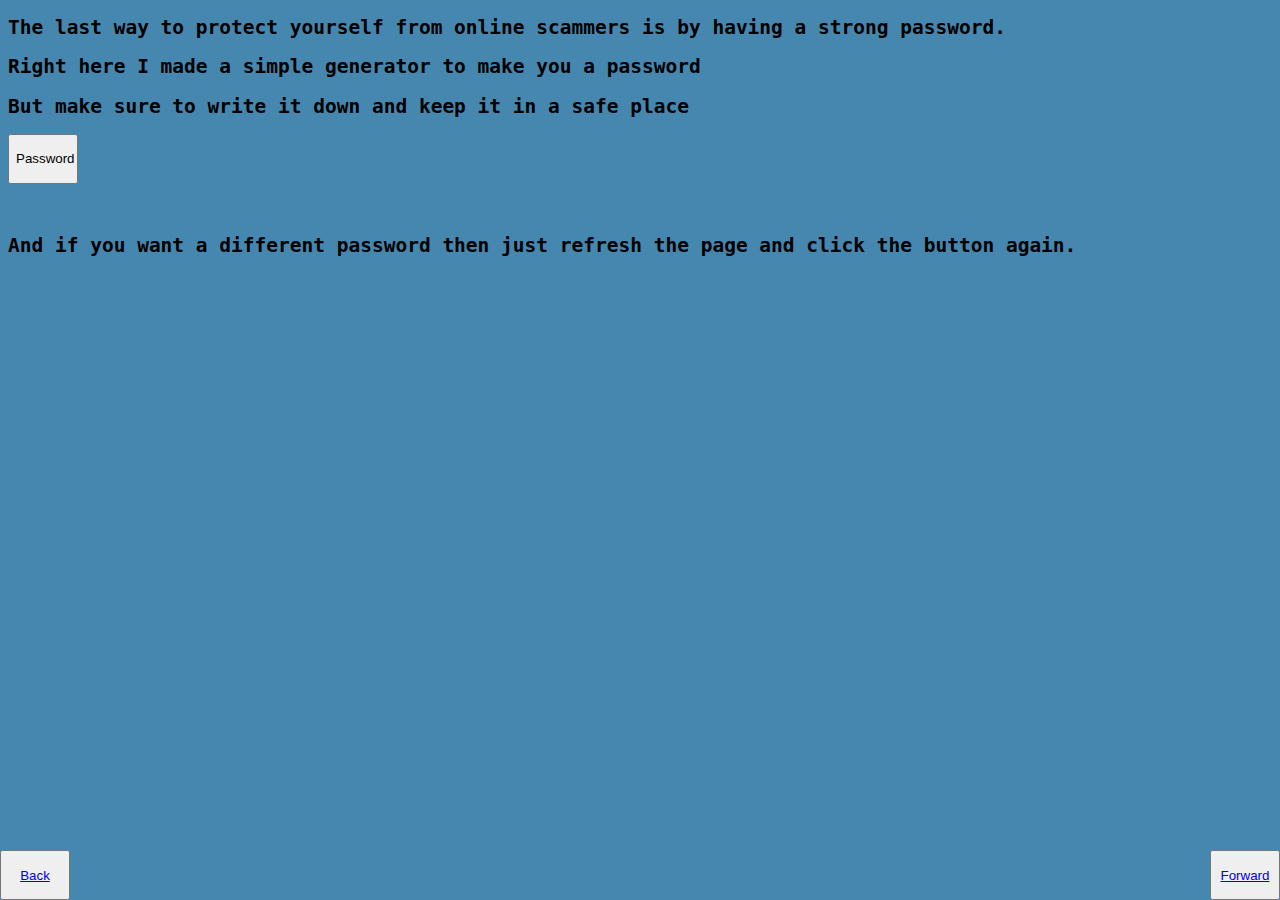
<file: index.html>
<!DOCTYPE html>
<html lang="en">
<head>
    <meta charset="UTF-8">
    <meta name="viewport" content="width=device-width, initial-scale=1.0">
    <link rel="stylesheet" href="index.css">
  
    <title>Document</title>
</head>
<body>
    <h2 class="h2">The last way to protect yourself from online scammers is by having a strong password.
    </h2>
    <h2 class="h2">Right here I made a simple generator to make you a password</h2>
    <h2 class="h2">But make sure to write it down and keep it in a safe place</h2>
<button id="button">Password</button>
    <p id="myp1"></p>


<h2 class="h2">And if you want a different password then just refresh the page and click the button again.</h2>


<button class="button2"><a href="https.html">Back</a></button>
<button class="button3"><a href="ending.html">Forward</a></button>
<script src="index.js"></script> 
</body>
</html>
</file>
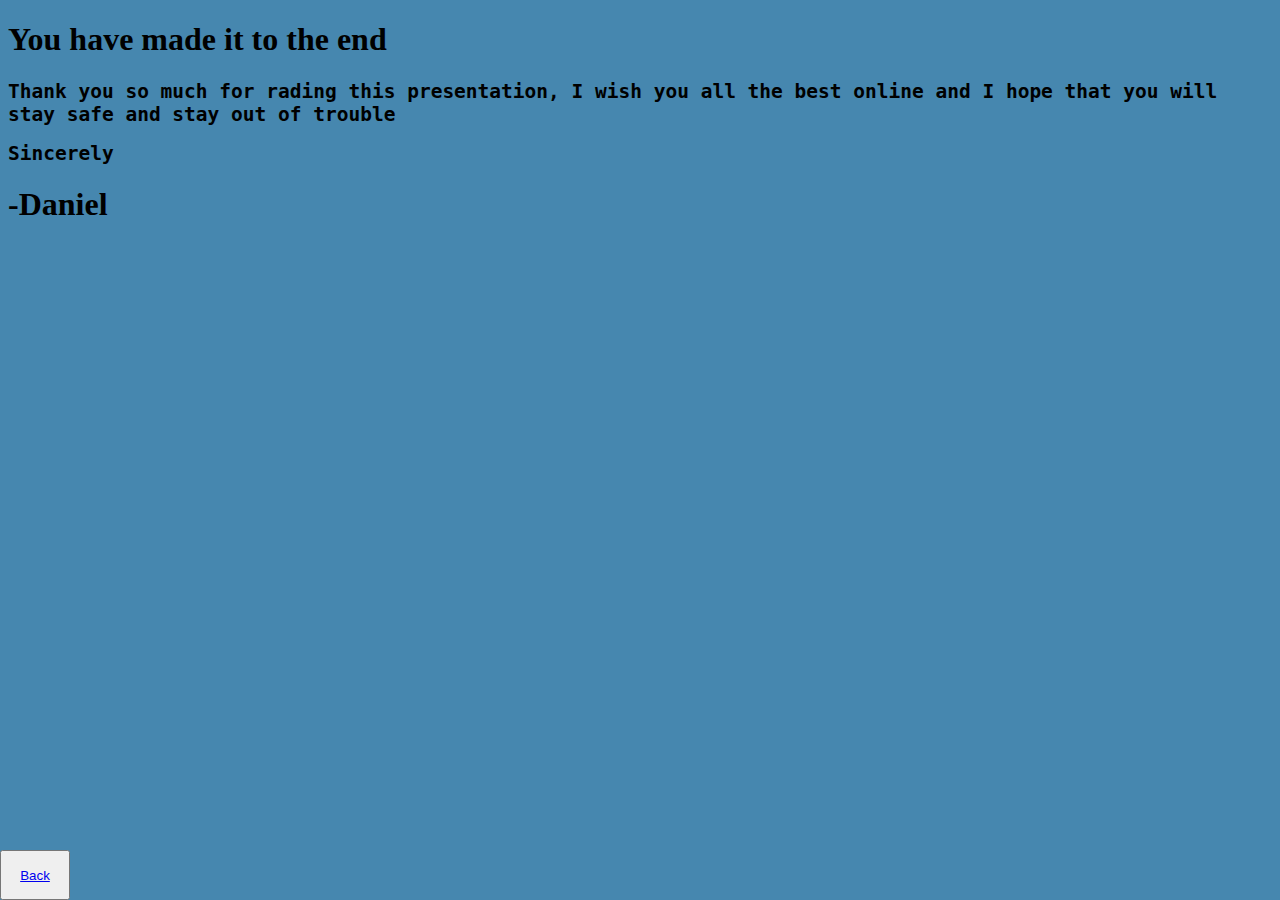
<file: ending.html>
<!DOCTYPE html>
<html lang="en">
<head>
    <meta charset="UTF-8">
    <meta name="viewport" content="width=device-width, initial-scale=1.0">
    <link rel="stylesheet" href="ending.css">
    <title>Document</title>
</head>
<body>
    <h1>You have made it to the end</h1>
<h2 class="h2">Thank you so much for rading this presentation, I wish you all the best online and I hope that you will stay safe and stay out of trouble</h2>
<h2 class="h2">Sincerely</h2>
<h1>-Daniel</h1>
<button class="button"><a href="index.html">Back</a></button>
</body>
</html>
</file>
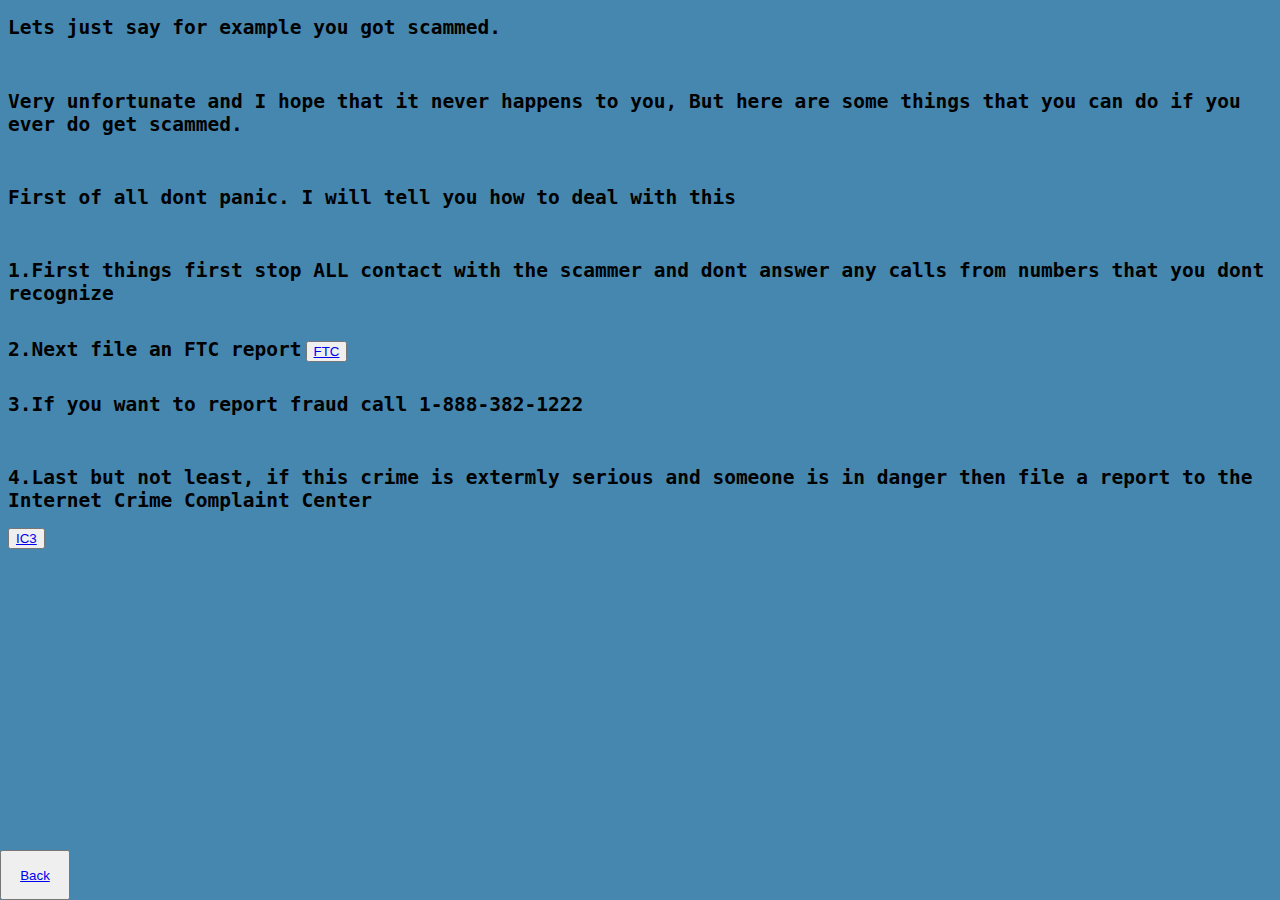
<file: gov.html>
<!DOCTYPE html>
<html lang="en">
<head>
    <meta charset="UTF-8">
    <meta name="viewport" content="width=device-width, initial-scale=1.0">
    <link rel="stylesheet" href="gov.css">
    <title>Document</title>
</head>
<body>
    <h2 class="h2">Lets just say for example you got scammed.</h2><br>
    <h2 class="h2">Very unfortunate and I hope that it never happens to you,
        But here are some things that you can do if you ever do get scammed.</h2><br>
        <h2 class="h2">First of all dont panic. I will tell you how to deal with this</h2><br>
        <h2 class="h22">1.First things first stop ALL contact with the scammer and dont answer any calls from numbers that you dont recognize</h2>
  <div class="container">  <h2 class="h2">2.Next file an FTC report</h2>
    <button class="button1"><a href="https://www.ftc.gov/">FTC</a></button></div> <br>
    <h2 class="h2">3.If you want to report fraud call 1-888-382-1222 </h2><br>
   <div class="containter1"> <h2 class="h2">4.Last but not least, if this crime is extermly serious and someone is in danger then file a report to the Internet Crime Complaint Center </h2>
    <button><a href="https://www.ic3.gov/">IC3</a></button></div>
    <button class="button2"><a href="intro.html">Back</a></button>
    <button class="button"><a href="https.html">Forward</a></button>
</body>
</html>
</file>
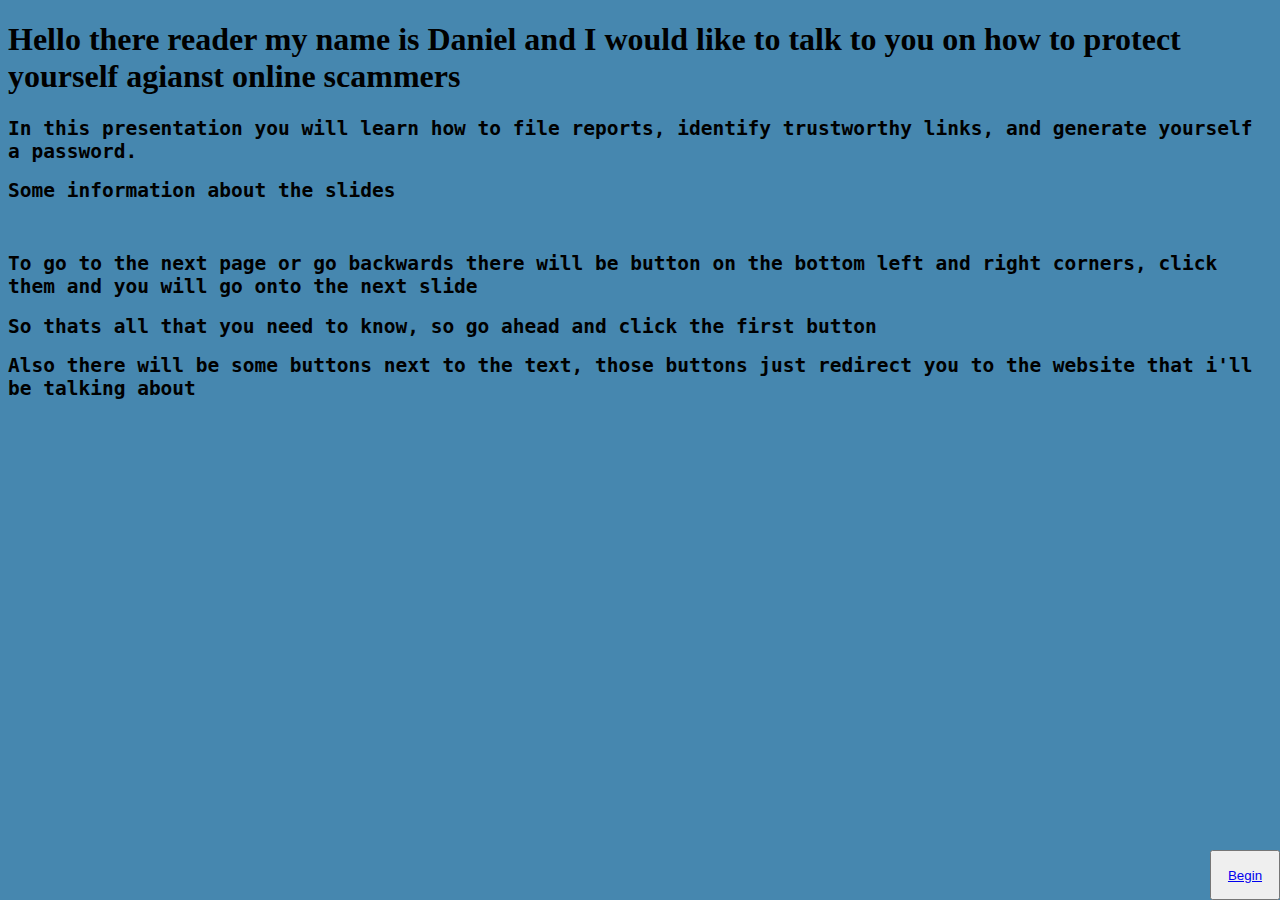
<file: intro.html>
<!DOCTYPE html>
<html lang="en">
<head>
    <meta charset="UTF-8">
    <meta name="viewport" content="width=device-width, initial-scale=1.0">
    <link rel="stylesheet" href="intro.css">
    <title>Document</title>
</head>
<body>
    <h1>Hello there reader my name is Daniel and I would like to talk to you on how to protect yourself agianst online scammers</h1>
    <h2 class="h2">In this presentation you will learn how to file reports, identify trustworthy links, and generate yourself a password.</h2>
<h2 class="h2"> Some information about the slides</h2><br>
<h2 class="h2">To go to the next page or go backwards there will be button on the bottom left and right corners, click them and you will go onto the next slide</h2>
<h2 class="h2">So thats all that you need to know, so go ahead and click the first button</h2>
<h2 class="h2">Also there will be some buttons next to the text, those buttons just redirect you to the website that i'll be talking about</h2>
<button class="button"><a href="gov.html">Begin</a></button>
</body>
</html>
</file>
<file: index.css>
body{background-color: rgb(70, 135, 175)
    ;}
    #myp1{background-color: seagreen;
    font-family: monospace;
margin-right: 1000px;
font-size: 50px;
font-weight: 100px;

border: whitesmoke;}
.h2{font-family: monospace;}

#button{height: 50px;width: 70px;}
.button2{position: fixed;
bottom: 0;
left: 0;
height:50px;
width:70px;}
.button3{position: fixed;
    bottom: 0;
    right: 0;
    height:50px;
    width:70px;}
</file>
<file: ending.css>
.button{height: 50px; width: 70px;
    position: fixed;
    bottom: 0;
    left: 0;}
    body{background-color: rgb(70, 135, 175);}
    .h2{font-family: monospace;}
</file>
<file: gov.css>
body{background-color: rgb(70, 135, 175);}
.h2{font-family: monospace;}

.span { display: inline-block; }
.h22{font-family: monospace; }
.container {
    display: inline-block; /* Ensures the container takes up only the space needed */
  }
  
  .container h2, 
  .container button { 
    display: inline-block; /* Makes both the text and button inline-block */
  }

  .button{height: 50px; width: 70px;
    position: fixed;
    bottom: 0;
    left: 1297px;}
    .button2{height: 50px; width: 70px;
        position: fixed;
        bottom: 0;
        left: 0;}
</file>
<file: intro.css>
body{background-color:  rgb(70, 135, 175);}
.h2{font-family: monospace;}
.button{height: 50px; width: 70px;
    position: fixed;
    bottom: 0;
    right: 0;}
</file>
